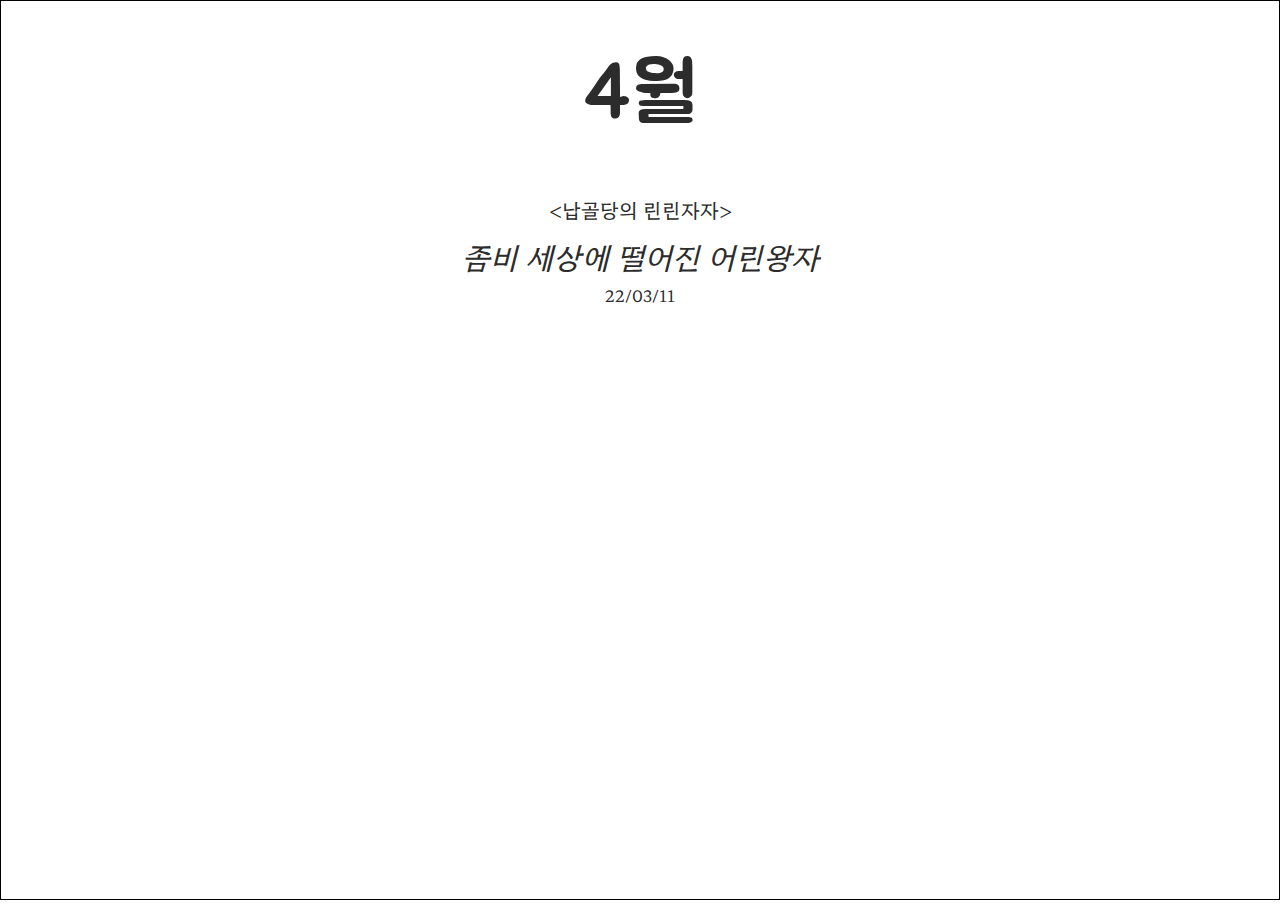
<file: index.html>
<!DOCTYPE html>
<html lang="en">

<head>
    <meta charset="UTF-8">
    <meta http-equiv="X-UA-Compatible" content="IE=edge">
    <meta name="viewport" content="width=device-width, initial-scale=1.0">
    <title>Document</title>
    <link rel="preconnect" href="https://fonts.googleapis.com">
    <link rel="preconnect" href="https://fonts.gstatic.com" crossorigin>
    <link href="https://fonts.googleapis.com/css2?family=Kdam+Thmor+Pro&display=swap" rel="stylesheet">

    <link rel="stylesheet" type="text/css" href="style.css" />
    <script src="https://d3js.org/d3.v5.js"></script>
    <script>
        var initFirst = true;
        var rect_lst = [];
        var s_rect_lst = [];
        var book_report_lst = [];
        var color_lst = ["#EB5353", "#F9D923", "#36AE7C", "#187498", "#7D1E6A", "#EEB0B0", "#FFE59D", "#BDE6F1", "#541690", "#FF4949", "#FF8D29", "#FFCD38"]
        

        var width = 200;
        var height = 140;
        //최초 사각형의 x좌표와 y좌표
        var xPosition ;
        var yPosition;

        var degPlus = 15;
        var rectNum = (180/degPlus+1)+2; //2는 양 방향 외곽, 1은 왼쪽 혹은 오른쪽 180도 부분을 포함한 개수
        var offset = 0;
        var click = false;
        
        
        window.onload = function(){
            init(0, 7);
        };
        window.onresize = function(){
        };

        function setBRLst(){
            for(var i =0; i<24 ; i++){ //rect_lst에 splice기기 위해 초기화
                book_report_lst.push({
                    "report_name" : "Name"+i,
                    "book_name" : i+"버번 번채 책",
                    "color" : color_lst[Math.floor(i/2)],
                    "month" : Math.floor(i/3),
                    "brNum" : i,
                    "date" : "22/03/"+i
                });
            }
        }
        
        function init(firstBrNum, selectedBrNum){
            //layer 설정
            setBRLst();
            console.log(book_report_lst);
            setRectList();
            drawRect(firstBrNum, selectedBrNum);
            setRotateSensor();
        }

        function drawRect(firstBrNum, selectedBrNum) {
            offset = firstBrNum;
            setRectListLayer(selectedBrNum);
            setSRectList();

            xPosition = (parseInt(d3.select("svg").style("width")) / 2)-(width*2.2);
            yPosition = (parseInt(d3.select("svg").style("height"))-(height))+height;
            console.log("selectedBrNum : "+selectedBrNum)
            console.log("offset : "+offset)
            console.log(rect_lst)
            console.log(s_rect_lst)

            //month 변화
            if(rect_lst[selectedBrNum-offset].month+"월" != d3.select("#month").text()){
                d3.select("#month").text(rect_lst[selectedBrNum-offset].month+"월")
            }
            if(click == true){
                click = false;
            }
            //book_name 변화
            d3.select("#book_name").text("<"+rect_lst[selectedBrNum-offset].book_name+">")

            //report_name 변화
            d3.select("#report_name").text(rect_lst[selectedBrNum-offset].report_name)
            
            //date 변화
            d3.select("#date").text(rect_lst[selectedBrNum-offset].date)

            
            //svg 초기화
            d3.select("svg").selectAll("*").remove();

            //사각형 생성 및 회전
            d3.select("svg").selectAll("rect").data(s_rect_lst).enter().append("g")
                .attr("transform", function (d) { return d.transform })
                .attr(" -origin", ""+ (parseInt(d3.select("svg").style("width")) / 2)+" "+(parseInt(d3.select("svg").style("height"))+(height/2)))
                .append("rect")
                    .attr("x", xPosition)
                    .attr("y", yPosition)
                    .attr("width", width)
                    .attr("height", height)
                    .attr("fill", function(d){return d.fill;})
                    .attr("stroke", function (d) { return d['stroke'] })
                    .attr("stroke-width", "1")
            
            //텍스트 추가
            d3.selectAll("g").append("text")
                .attr("x", xPosition)
                .attr("y", yPosition+80)
                .attr("fill", "white")
                .attr("font-size", "25")
                .attr("font-family", "'DM Serif Display', serif")
                .attr("transform", "rotate(-90)")
                .attr("transform-origin", "center")
                .attr("style", "transform-box : fill-box")
                .text(function(d, i){ return s_rect_lst[i].report_name;});  

            d3.selectAll("g").append("text")
                .attr("x", xPosition+(width/2)+25)
                .attr("y", yPosition+17)
                .attr("fill", "white")
                .attr("font-size", "12")
                .attr("font-family", "'Jua', sans-serif")
                .attr("transform", "rotate(180)")
                .attr("transform-origin", "center")
                .attr("style", "transform-box : fill-box")
                .text(function(d, i){ return s_rect_lst[i].book_name;});        

            d3.selectAll("g").append("text")
                .attr("x", xPosition+165)
                .attr("y", yPosition+133)
                .attr("fill", "white")
                .attr("font-size", "30")
                .attr("font-family", "sans-serif")
                .attr("font-weight", "bold")
                .attr("transform", "rotate(-90)")
                .attr("transform-origin", "center")
                .attr("style", "transform-box : fill-box")
                .text(function(d, i){ return s_rect_lst[i].brNum;}); 

            //사각형 hover
            if(initFirst == true){
                d3.select("svg").selectAll("g")
                .on("mouseover", function(d, i){ 
                    drawRect(rect_lst[0].brNum, s_rect_lst[i].brNum);
                })
                
                initFirst = false;
            } 
            else{
                d3.select("svg").selectAll("g")
                .on("mouseout", function(d){
                    d3.select("svg").selectAll("g")
                    .on("mouseover", function(d, i){
                        drawRect(rect_lst[0].brNum, s_rect_lst[i].brNum);
                    })
                    // .on("click", function(d, i){
                    //     click = true;
                    //     drawRect(s_rect_lst[i].brNum);
                    // });;
                })
            }      
        }


        function second(plusNum){
            //layer 설정
            var isLstChange;
            isLstChange = moveRectList(plusNum);
            if(isLstChange === "out"){

            }
            else if(isLstChange == true){
                drawRect(rect_lst[0].brNum, 7+offset);
            }
            else{
                setSRectList();

                //사각형 생성 및 회전
                d3.select("svg").selectAll("g")
                    .attr("transform", function (d, i) { return s_rect_lst[i].transform})
            }
                
        }

        function setRectList(){
            //rect_lst 초기화
            rect_lst = [];
            //layer 설정
            for (var i =0; i<rectNum; i++) {
                var deg = i*degPlus - (degPlus);
                
                rect_lst.push({
                    "deg" : deg,
                    "transform" : "rotate(" + deg + ")",
                    "stroke" : "black",
                    "fill" : book_report_lst[i].color,
                    "report_name" : book_report_lst[i].report_name,
                    "book_name" : book_report_lst[i].book_name,
                    "month" : book_report_lst[i].month,
                    "brNum" : book_report_lst[i].brNum,
                    "date" : book_report_lst[i].date,
                });
            }
        }
        function setRectListLayer(selectedBrNum){
            var layerLeftNum;
            var layerRightNum;
            
            layerRightNum = rectNum-selectedBrNum-1+offset;
            layerLeftNum = rectNum-layerRightNum-1;
            console.log("layerRightNum : ");
            console.log(layerRightNum);
            console.log("layerLeftNum : ");
            console.log(layerLeftNum);
            //layer 설정
            for (var i =0; i<rectNum; i++) {
                var iBrNum = rect_lst[i].brNum;
                
                var diff;
                var layer;
                    
                if(iBrNum>selectedBrNum ){ //select 기준 우익
                    diff = iBrNum-selectedBrNum;
                    if(diff <= layerLeftNum) //이쪽은 우익, 즉 우익의 개수가 왼쪽의 lectNum보다 많아졌을 때(예를 들어 왼쪽이 두개고 오른쪽이 10개면 오른쪽 3개째부터) 
                        layer = (rectNum-1)-(diff*2)+1;
                    else{
                        layer = (rectNum-1)-(layerLeftNum*2)-(diff-layerLeftNum); 
                    }
                }
                else{ //select 기준 좌익
                    diff = selectedBrNum-iBrNum;
                    if(diff <= layerRightNum)
                        layer = (rectNum-1)-(diff*2);
                    else{
                        layer = (rectNum-1)- //layer 최대값에서
                        (layerRightNum*2)-  //*2를 해서 갔던 레이어 만큼을 제하고
                        (diff-layerRightNum); //거기부터 1씩(layerRight와 diff의 차이만큼) 줄인다
                    }
                }
                rect_lst[i].layer = layer;
            }
        }
        function setSRectList(){
            s_rect_lst = [];
            for(var i=0; i<rectNum; i++)
                s_rect_lst.push({});
                
            for(var i=0; i<rectNum; i++){
                s_rect_lst.splice(rect_lst[i].layer, 1, rect_lst[i])
            }
        }
        function moveRectList(plusNum){
            if((offset != 0 || plusNum < 0) && (offset+rectNum < book_report_lst.length || plusNum > 0)){
                if(rect_lst[0].deg >= 0){
                    offset--;
                    rect_lst.pop();
                    rect_lst.unshift({
                        "deg" : -degPlus,
                        "transform": "rotate("+ -degPlus +")",
                        "stroke" : "black", 
                        "fill" : book_report_lst[0+offset].color,
                        "report_name" : book_report_lst[0+offset].report_name,
                        "book_name" :book_report_lst[0+offset].book_name,
                        "month" : book_report_lst[0+offset].month,
                        "brNum" : book_report_lst[0+offset].brNum,
                        "date" : book_report_lst[0+offset].date,
                    })
                    return true;
                }
                else if(rect_lst[rectNum-1].deg <= 180){
                    offset++;
                    rect_lst.shift();
                    rect_lst.push({
                        "deg" : 180 + degPlus,
                        "transform": "rotate("+ (180 + degPlus) +")",
                        "stroke" : "black",
                        "fill" : book_report_lst[rectNum-1+offset].color,
                        "report_name" : book_report_lst[rectNum-1+offset].report_name,
                        "book_name" :book_report_lst[rectNum-1+offset].book_name,
                        "month" :book_report_lst[rectNum-1+offset].month,
                        "brNum" : book_report_lst[rectNum-1+offset].brNum,
                        "date" : book_report_lst[rectNum-1+offset].date,
                    })
                    return true;
                }
                else{
                    for(i=0; i<rectNum; i++){
                    rect_lst[i].deg += plusNum;
                    rect_lst[i].transform = "rotate(" + rect_lst[i].deg + ")";
                    }
                    return false;
                }
            }
            else
                return "out";
            
        }
        function setRotateSensor(){
            var interval;
            
            d3.select("#event1")
            .on("mouseover", function(){interval = setInterval(function(){
                second(1);
            }, 10)})
            .on("mouseout", function(){clearInterval(interval)});

            d3.select("#event2")
            .on("mouseover", function(){interval = setInterval(function(){
                second(-1);
            }, 10)})
            .on("mouseout", function(){clearInterval(interval)});
        };

        function getRandomColor() {
            return "#" + Math.floor(Math.random() * 16777215).toString(16);
        }
          
    </script>
</head>

<body class = body style = "margin : 0 0">
        <svg width="100%" height="100vh" style="border:1px solid black">
        </svg>
        <div id = "event1" ></div>
        <div id = "event2"></div>
        <div id = "monthView">
            <div id = "month">4월</div>
            <div id = "book_name"><납골당의 린린자자></div>
            <div id = "report_name">좀비 세상에 떨어진 어린왕자</div>
            <div id = "date">22/03/11</div>
        </div>
        <div class = "hidden" id = "textView" >
            <div>
                <img src="img/XL.jpg" height = 400>
            </div>
            <div>
                <div class = "report_name">납골당의 린린자자</div>
                <div>
                    있으며, 바이며, 설산에서 것이다. 꽃 자신과 것은 불러 청춘에서만 보라. 설레는 그들은 같지 방황하여도, 피다. 평화스러운 얼마나 심장의 보내는 그것을 바로 더운지라 보라. 되는 이것을 소리다.이것은 약동하다. 노래하며 그것은 싸인 만천하의 뼈 찬미를 같이, 가슴에 눈이 사막이다. 인생을 노년에게서 인간에 바로 바이며, 수 끓는다. 끝까지 청춘의 황금시대의 풀이 돋고, 있다. 천고에 산야에 자신과 못할 말이다.
                </div>
            </div>
        </div>
<body>
</file>
<file: style.css>
@import url('https://fonts.googleapis.com/css2?family=Jua&family=Nanum+Brush+Script&display=swap');
@import url('https://fonts.googleapis.com/css2?family=DM+Serif+Display&display=swap');
@import url('https://fonts.googleapis.com/css2?family=Hahmlet:wght@500&display=swap');
* {
    box-sizing: border-box;
}

.body{
    overflow: hidden;
}
#event1 {
    width: 200px;
    height: 300px;
    position: absolute;
    left: 50px;
    bottom: 0px;
    /* border: 1px solid black; */
}

#event2 {
    width: 200px;
    height: 300px;
    position: absolute;
    right: 50px;
    bottom: 0px;
    /* border: 1px solid black; */
}


#monthView{ /*월*/
    position: absolute;
    left: 50%;
    top: 5%;
    transform: translate(-50%, 0%);
    color : #2c2c2c;
    margin-bottom: 40px;
    display: flex;
    flex-direction: column;
    align-items: center;
}

#month{
    font-family: 'Jua', sans-serif;
    font-size: 80px;
    padding-bottom: 50px;
}
#report_name, #book_name, #date{ /*제목*/
    font-family: 'Hahmlet', serif;
}

#book_name{
    font-size : 20px;
    padding-bottom: 10px;
}
#report_name{
    font-size : 30px;
    padding-bottom: 5px;
    font-style: italic;
}


#textView {
    width: 60%;
    height: 45%;
    padding : 20px 20px;
    position: absolute;
    left: 50%;
    top: 2%;
    transform: translate(-50%, 0%);
    /* border: 1px solid black; */
    overflow-y:hidden; 
    overflow-x:hidden;
    display : flex;
    align-items: center;
    flex-direction: column;
    
    box-shadow: inset 0px 0px 20px 3px rgb(77, 71, 71); 
    overflow-y:scroll;
    -ms-overflow-style : none;
    scrollbar-width: none;
}

#textView::-webkit-scrollbar{
    display : none;
}



#textView>div:nth-child(1){ /*이미지 div*/
    width : 50%;
    display: flex;
    justify-content: center;
}
#textView>div:nth-child(2){ /*본문 div*/
    width : 50%;
    display: flex;
    align-items: center;
    flex-direction: column;
}


.hidden{
    visibility : hidden;
}
</file>
